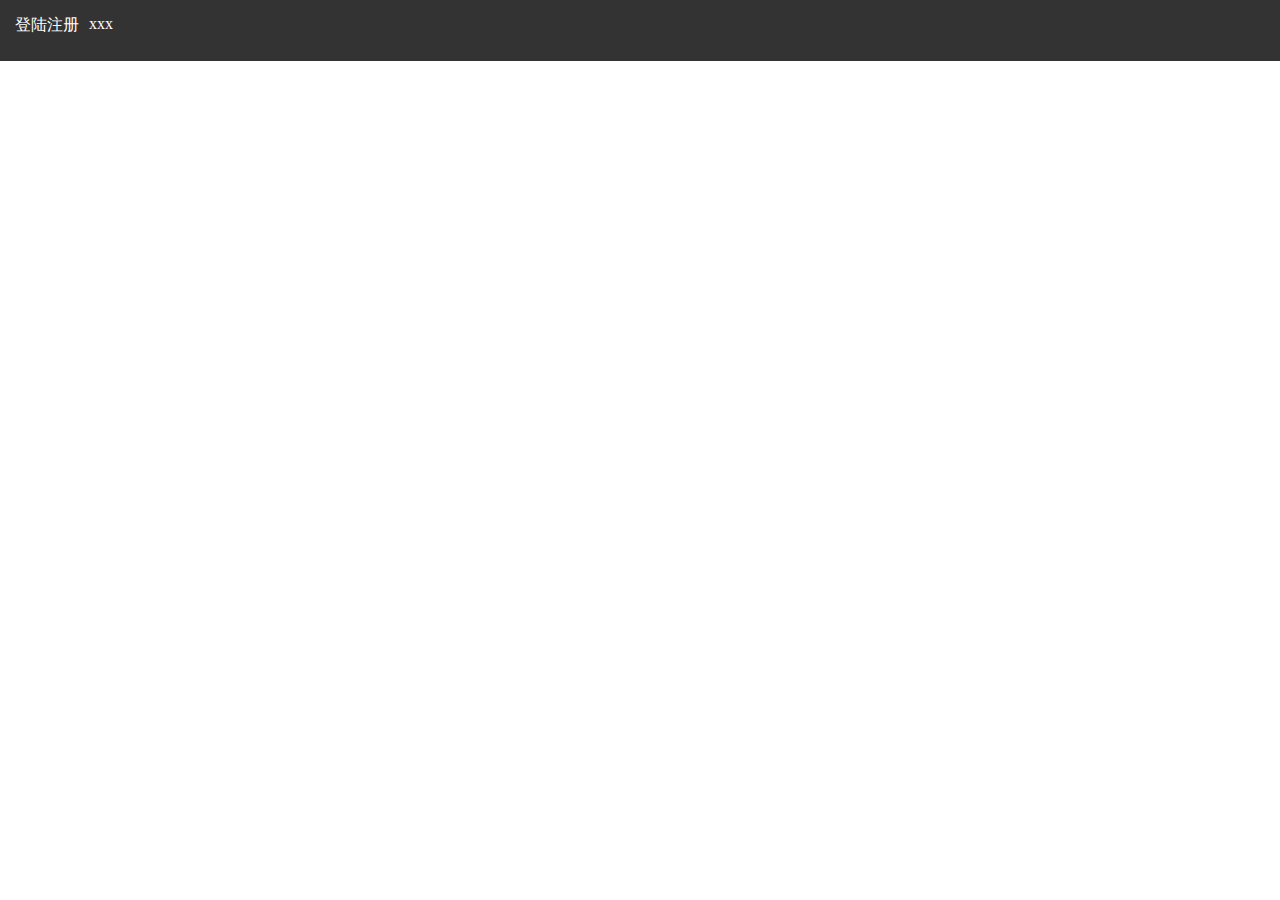
<file: index.html>
<!DOCTYPE html>
<html lang="en">
<head>
    <meta charset="UTF-8">
    <title>Title</title>
    <link rel="stylesheet" href="css/home.css">
</head>
<body>

<header class="top-container">
    <!--用户操作-->
    <ul class="top-user">
        <li><a href="#">登陆注册</a></li>
        <li><a href="">xxx</a></li>
    </ul>
    <!--导航条-->
    <nav class="navBar">

    </nav>

</header>

<section class="main-container"></section>

<footer class="button-container"></footer>


<script src="js/public/jquery-3.1.1.min.js"></script>
<script src="js/public/HTTPClient.js"></script>
<script src="js/home/goodsListView.js"></script>
<script src="js/home/navBar.js"></script>
<script src="js/home/main.js"></script>
</body>
</html>
</file>
<file: css/home.css>
@import "baseStyle.css";

/*登陆注册一行的样式*/
.top-container{
    background-color: #333333;
    padding: 10px;
}
.top-container .top-user{
    width: 100%;
    display: flex;
}
.top-container .top-user li{
    margin:5px;
}
.top-container .top-user a{
    color: white;
}

/*导航*/
.top-container .navBar .nav-container{
    width: 100%;
    display: flex;
    padding: 5px;
}
.top-container .navBar .nav-container li{
    width: 100px;
    margin: 0 5px;
    color: white;
    text-align: center;
    line-height: 40px;
}
.top-container .navBar .nav-container li:hover{
    background-color: #ff7742;
}
.main-container{
    padding: 5px 20px;
}
.main-container .goods-container{
    display: flex;
    flex-wrap: wrap;
}
.main-container .goods-container li{
    margin: 5px;
    padding: 5px;
    border: 2px solid #ff7742;
    text-align: center;
}
.main-container .goods-container li:hover{
    opacity: 0.7;
}

.main-container .goods-container img{
    height: 200px;
}
</file>
